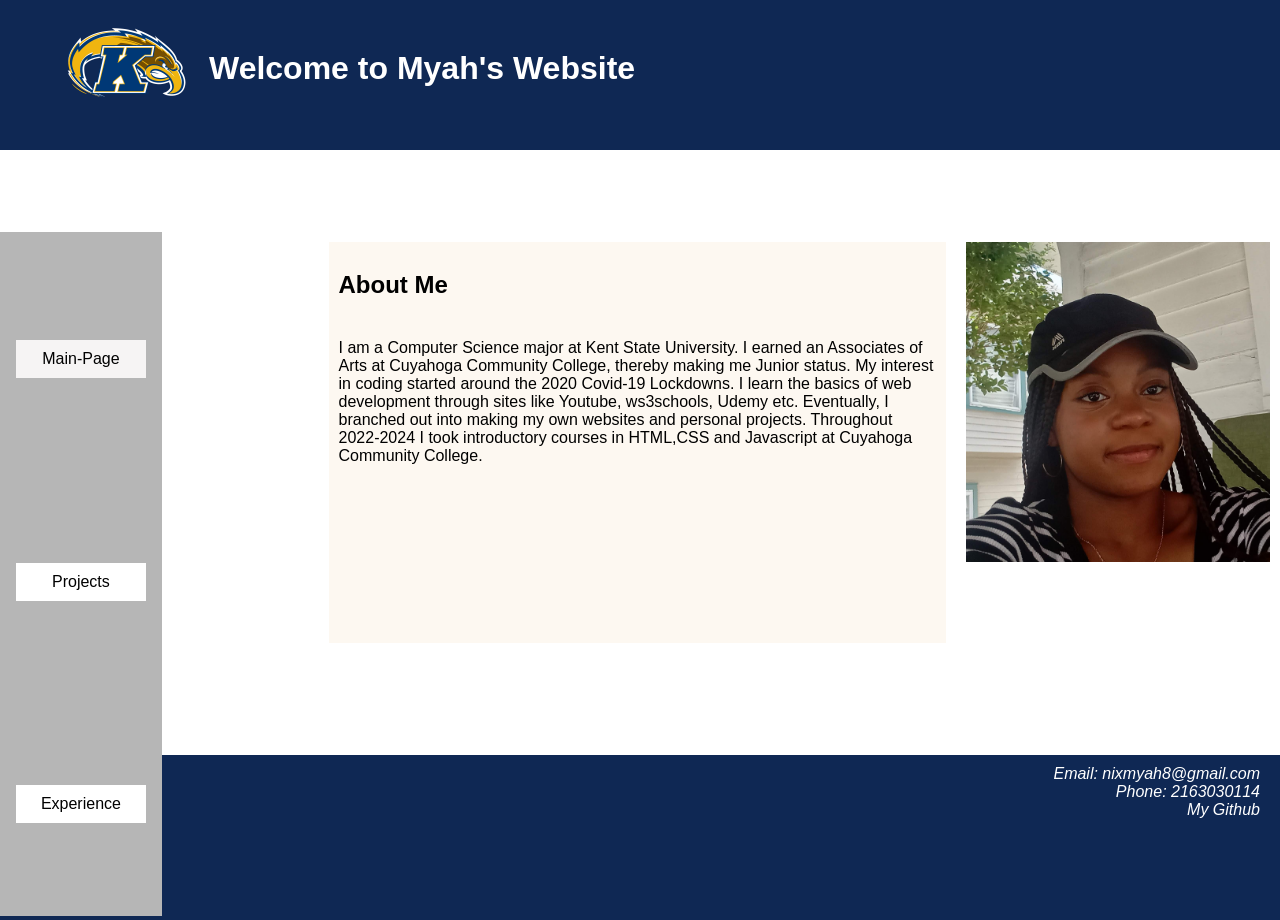
<file: index.html>
<html lang="en">
<head>
    <meta charset="UTF-8">
    <meta name="viewport" content="width=device-width, initial-scale=1.0">
    <link rel="stylesheet" href="style-one.css">
    <script src="javascript.js"></script>
    <title>Myah's Website</title>
</head>
<body>
    <header id="main">
    <a href="index.html">
        <img class="logo"  src="images/kent-statelogo.png" alt="" height="125px">
    </a>

        <h1 id="name">Welcome to Myah's Website</h1>
    </header>

    <div id="container-1">
    <h2> About Me</h2>
    <p>        I am a Computer Science major at Kent State University. 
        I earned an Associates of Arts at Cuyahoga Community College, thereby making me Junior status. 
        My interest in coding started around the 2020 Covid-19 Lockdowns. I learn the basics of web development through sites like Youtube, ws3schools, Udemy etc. 
        Eventually, I branched out into making my own websites and personal projects. 
        Throughout 2022-2024 I took introductory courses in HTML,CSS and Javascript at Cuyahoga Community College.
    </p>
    
    </div>

    
    <div id="container-2">
    <a id="bio" href="index.html" onmouseover="colorChange();">Main-Page</a>

    <a id="develop" href="projects.html">Projects</a>

    <a id="more" href="aboutme.html">Experience</a>
    </div>

    

    <div class="container-3">
    <!-- Image of Me-->
        <img class="portrait"  src="images/myphoto.jpg" alt="" height="320px">
<!-- Image of my cat-->

    </div>


    <footer>
    <address>
    <a href="" class = "bottom_info">Email: nixmyah8@gmail.com</a>
    <br>
    <a href=""class = "bottom_info">Phone: 2163030114</a>
    <br>
    <a href="https://github.com/SuitedCat"class = "bottom_info">My Github </a>
    </address>

    </footer>
</body>
</html>
</file>
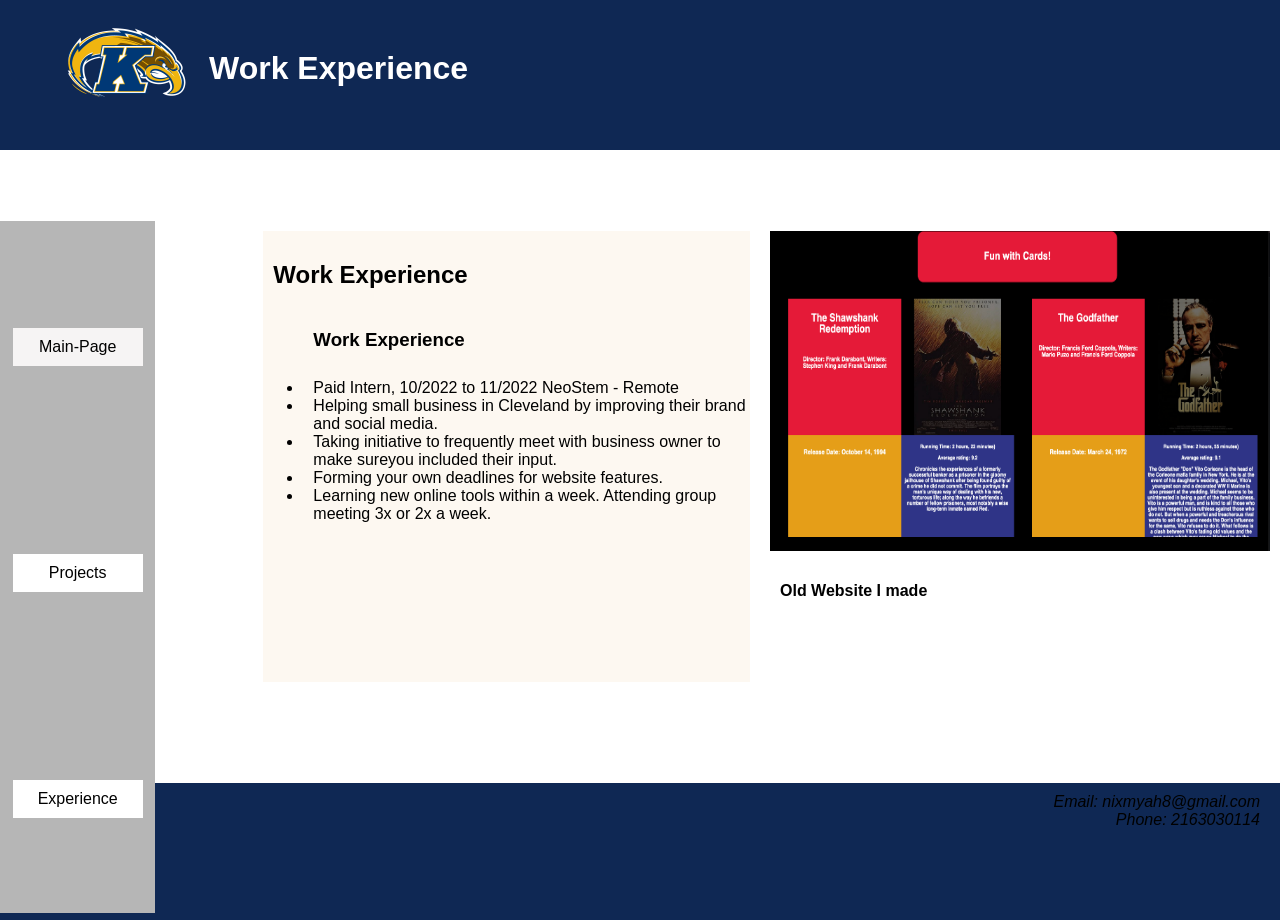
<file: aboutme.html>
<html lang="en">
<head>
    <meta charset="UTF-8">
    <meta name="viewport" content="width=device-width, initial-scale=1.0">
    <link rel="stylesheet" href="style-one.css">
    <title>Myah's Website</title>
</head>
<body>
    <header id="main">

        <a href="index.html">
            <img class="logo"  src="images/kent-statelogo.png" alt="" height="125px">
        </a>
    
        <h1>Work Experience</h1>
    </header>

    <div id="container-1">
    <h2>Work Experience</h2>
    <ul>
        <h3>Work Experience</h3>
        <li>Paid Intern, 10/2022 to 11/2022 NeoStem - Remote</li> 
        <li>Helping small business in Cleveland by improving their brand and social media.</li>
        <li>Taking initiative to frequently meet with business owner to make sureyou included their input.</li>
        <li>Forming your own deadlines for website features. </li>
        <li>Learning new online tools within a week. Attending group meeting 3x or 2x a week.</li>
    </ul>
    </div>

    
    <div id="container-2">
        <a id="bio" href="index.html" onmouseover="changeColor()">Main-Page</a>

        <a id="develop" href="projects.html">Projects</a>
    
        <a id="more" href="aboutme.html">Experience</a>

    </div>

    

    <div class="container-3">
    <!-- Image of Me-->
        <img class="portrait"  src="images/old-work.png" alt="" height="320px" width="500px">

    <h4>Old Website I made</h4>
<!-- Image of my cat-->

    </div>


    <footer>
    <address>
    <a href="">Email: nixmyah8@gmail.com</a>
    <br>
    <a href="">Phone: 2163030114</a>
    </address>

    </footer>
</body>
</html>
</file>
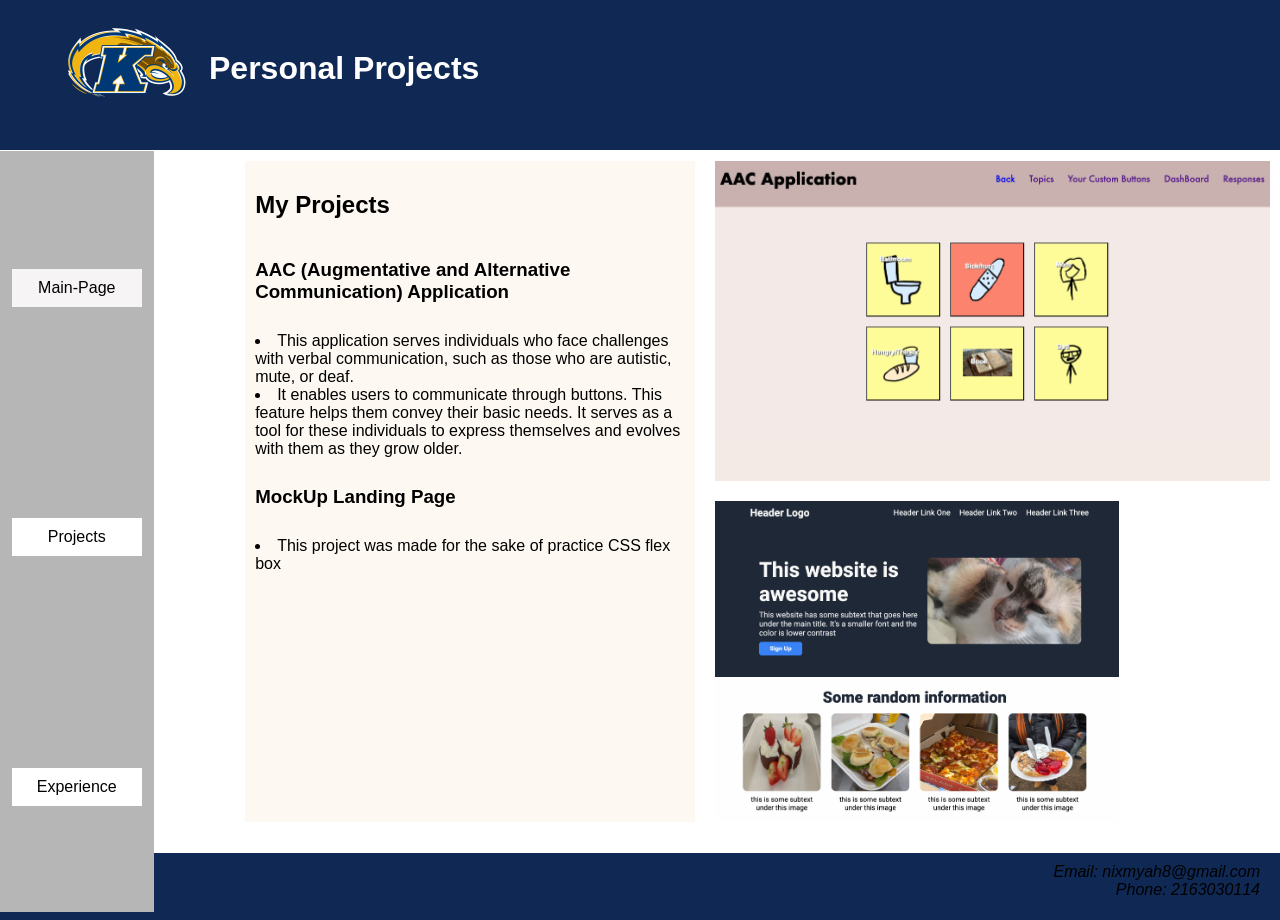
<file: projects.html>
<html lang="en">
<head>
    <meta charset="UTF-8">
    <meta name="viewport" content="width=device-width, initial-scale=1.0">
    <link rel="stylesheet" href="style-one.css">

    <title>Myah's Website</title>
</head>
<body>
    <header id="main">
        <a href="index.html">
            <img class="logo"  src="images/kent-statelogo.png" alt="" height="125px">
        </a>
    
        <h1>Personal Projects </h1>
    </header>

    <div id="container-1">
    <h2> My Projects </h2>
        <h3>AAC (Augmentative and Alternative Communication) Application </h3>
        <li>
        This application serves individuals who face challenges with verbal communication, such as those who are autistic, mute, or deaf.
        </li>
        <li> It enables users to communicate through buttons. This feature helps them convey their basic needs. 
           It serves as a tool for these individuals to express themselves and evolves with them as they grow older.
           
        </li>
     <h3>MockUp Landing Page </h3>
     <li>
        This project was made for the sake of practice CSS flex box
     </li>
    </div>

    
    <div id="container-2">
        <a id="bio" href="index.html">Main-Page</a>

        <a id="develop" href="projects.html">Projects</a>
    
        <a id="more" href="aboutme.html">Experience</a>
    </div>

    

    <div class="container-3">
    <!-- Image of Me-->
        <img class="portrait"  src="images/aac.png" alt="" height="320px" width="auto">
        <img class="portrait"  src="images/mockupLanding.png" alt="" height="320px" width="auto">

<!-- Image of my cat-->

    </div>


    <footer>
    <address>
    <a href="">Email: nixmyah8@gmail.com</a>
    <br>
    <a href="">Phone: 2163030114</a>
    </address>

    </footer>
</body>
</html>
</file>
<file: style-one.css>
body{
    font-family: Arial, Helvetica, sans-serif;
    margin: 0;
    height: 100%;
    display: grid;
    grid-template-columns: 1fr 1fr 1fr 1fr 1fr 1fr;
    grid-template-columns: 1fr 1fr 1fr 1fr;
    background-color: #ffffff;
}

#main{
display: flex;
flex-direction: row;
color: white;
padding-left: 5%;
height: 150px;
background-color: #0f2854 ;
grid-column: 1/6;
}

h1{
margin-top: 50px;
margin-left: 20px;
text-align: center;

}
#container-1{
    margin: 10px;
    grid-column: 2/4;
    background-color: #fdf8f1 ;
}
#container-2{
z-index: 2;
height: 100%;
width: 130px;
text-align: center;
color: white;
/* padding: 15% 15% 0% 15%; */
padding-left: 5%;
padding-right: 5%;
padding-top: 5%;
display: flex;
justify-content: space-around;
flex-direction: column;
background-color: #b6b6b6 ;
grid-column: 1;
grid-row: 2/5;
}
p, h2, h3{
    padding: 10px;
}

.container-3{
height: 100%;
}
li{
padding-left: 10px;
}

#bio{
/* text-decoration: none; */
padding: 10px;
background-color: #f6f4f4;

}

#develop{
    padding: 10px;
background-color: #ffffff;

}

.bottom_info{
color:white;
}

#more{
 padding: 10px;
background-color: #ffffff;
}
.portrait{
margin: 10px;
 align-self: center;
}
.logo{
position: static;
}
footer{
    height: 100%; 
margin-top: 20px;
text-align: center;
grid-column: 1/6;
grid-row: 4/5;
background-color: #0f2854;

}

address{
text-align: right;
margin-top: 10px;
margin-right: 20px;
}

h4{
padding-left: 20px;
}

a{
text-decoration: none;
color:black;
}
</file>
